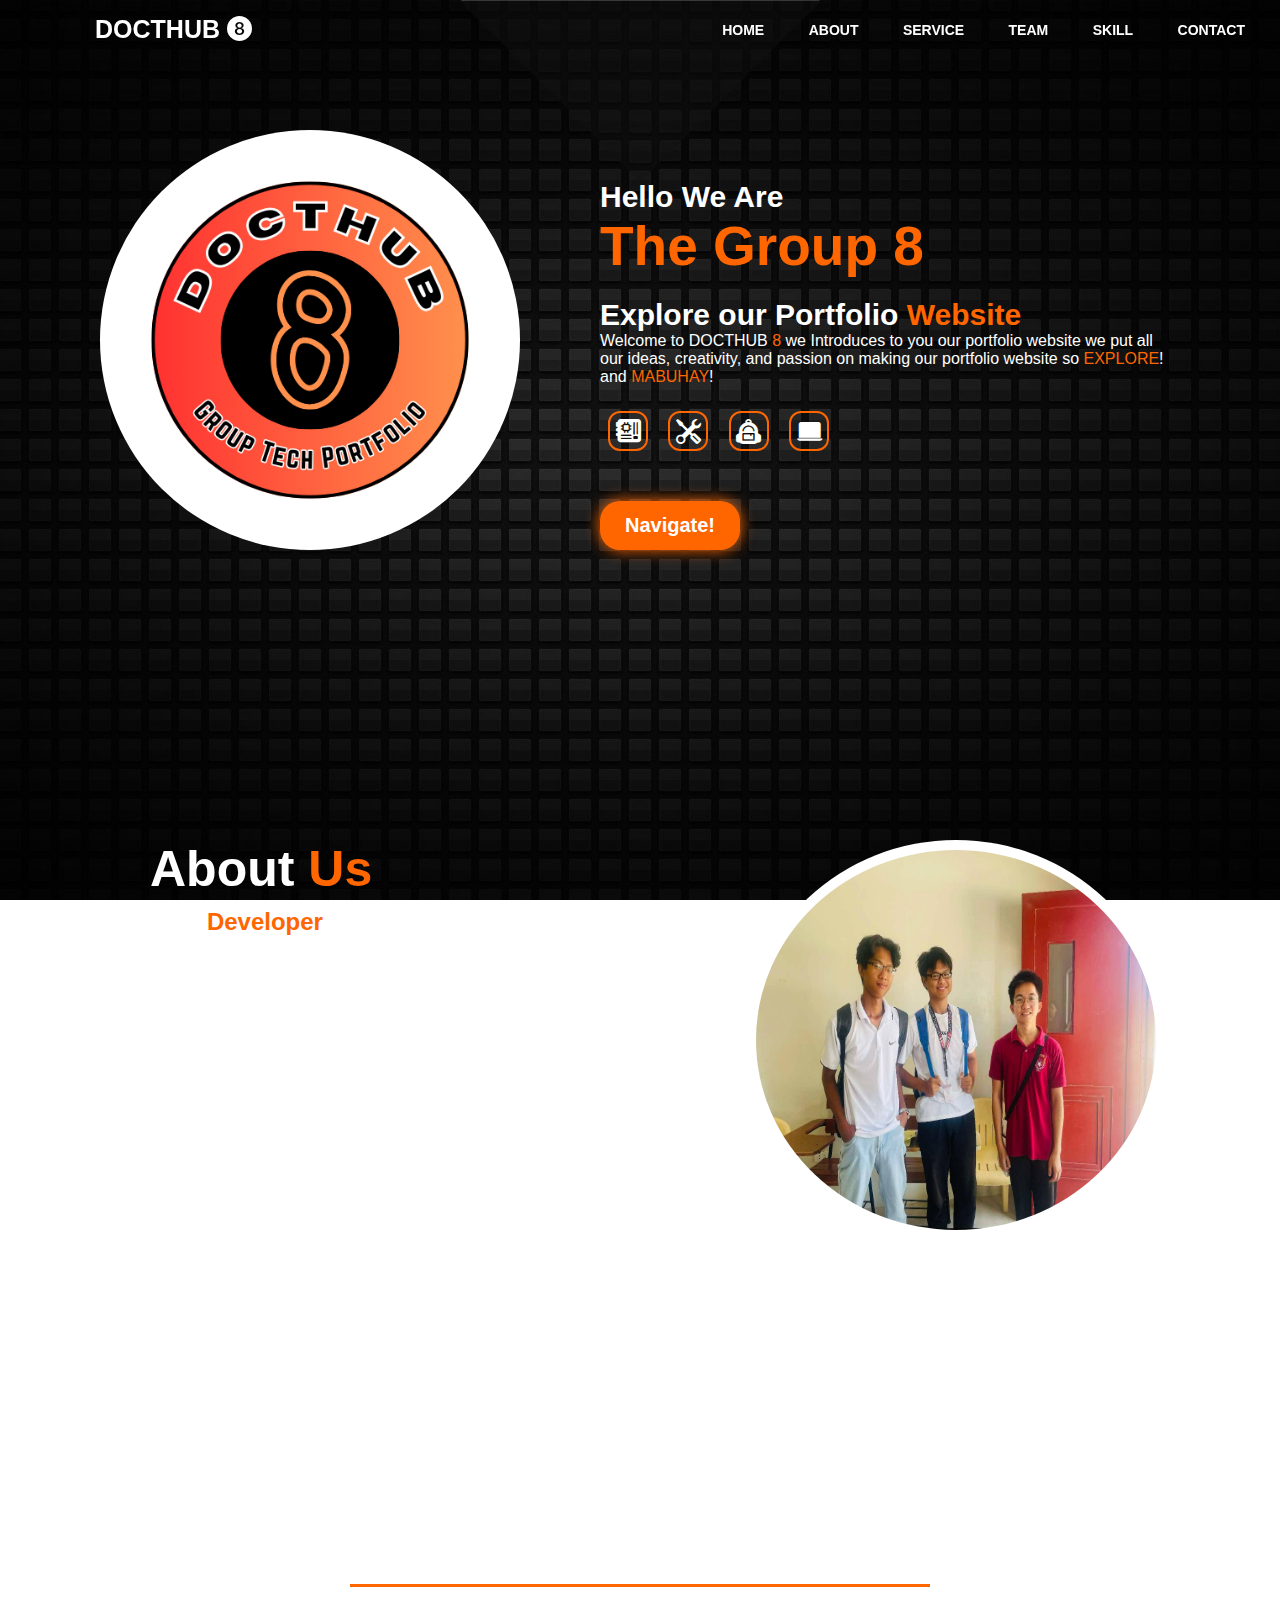
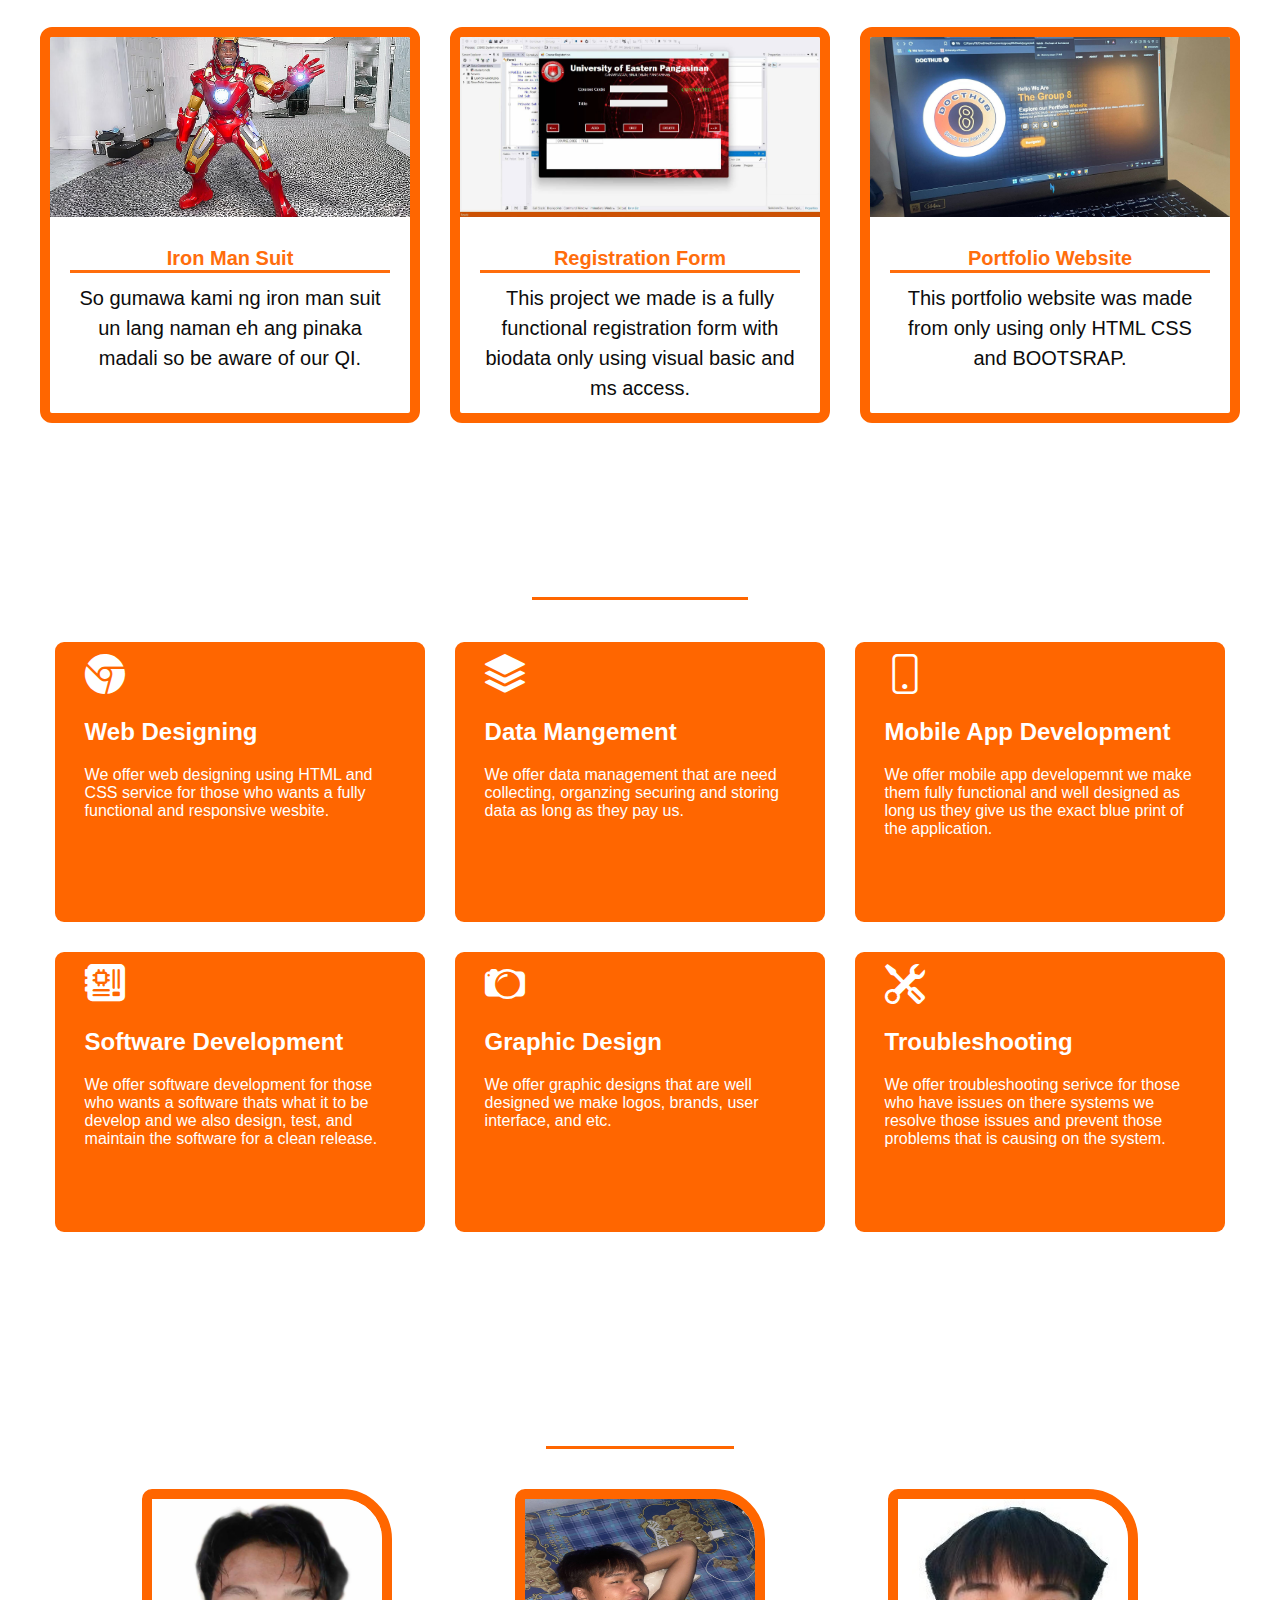
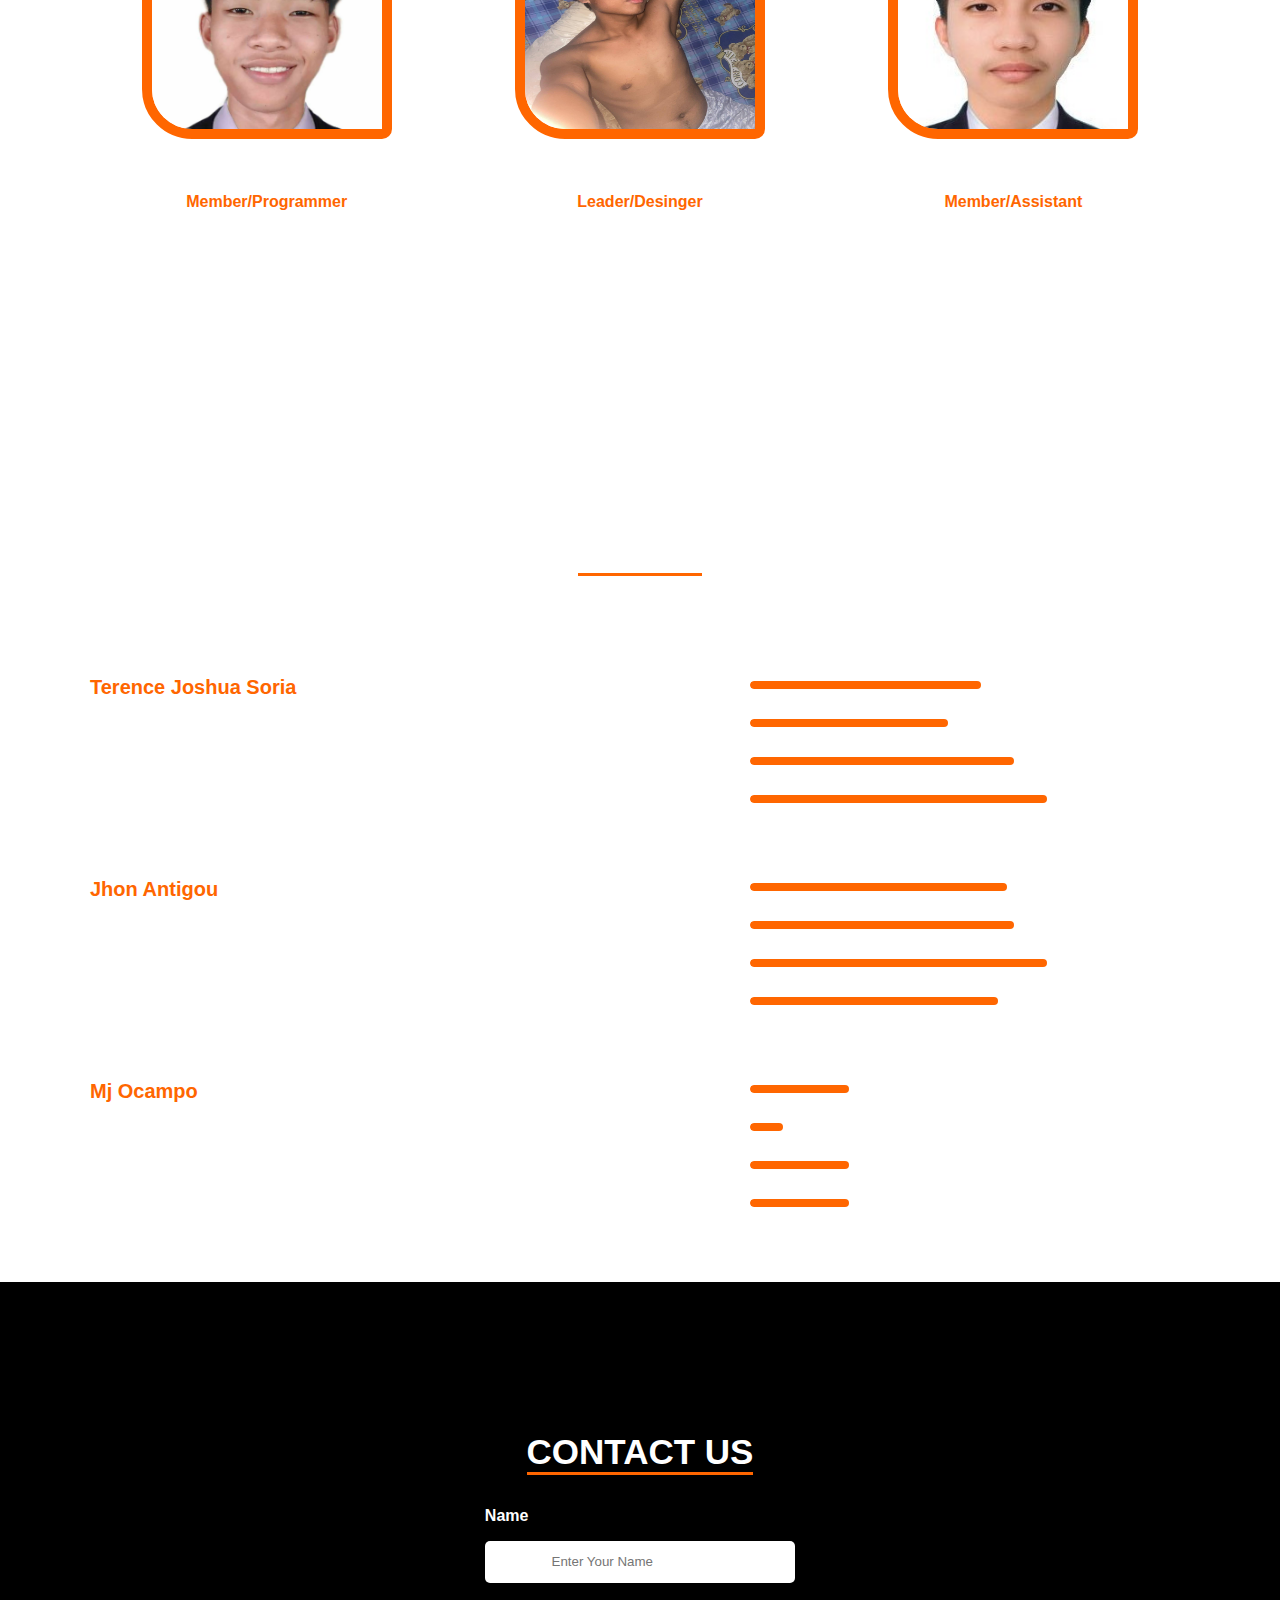
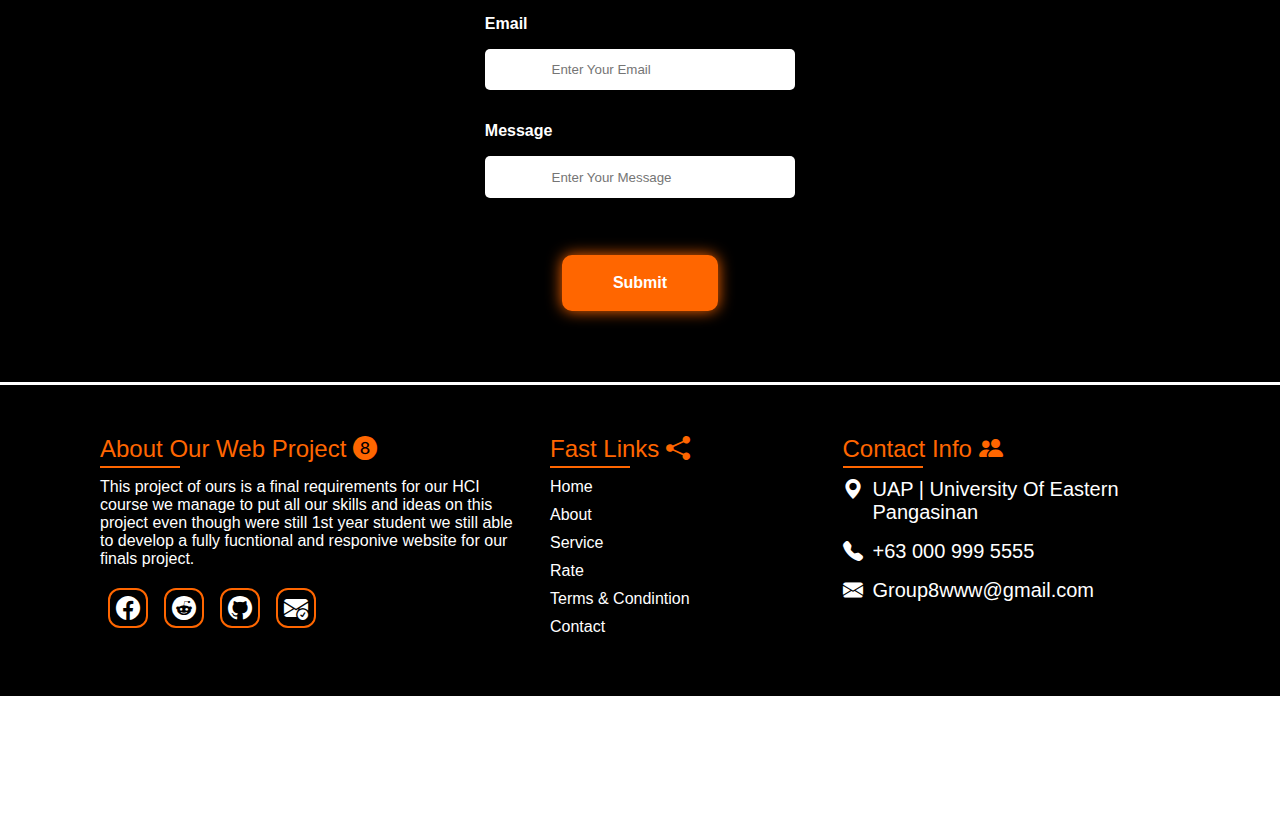
<file: index.html>
<!DOCTYPE html>
<html>
<head>
  <meta charset="utf-8">
  <meta name="viewport" content="width=device-width, initial-scale=1">
  <title>GROUP 8 PORFOLIO WEBSITE FINALS</title>
  <link rel="icon" type="image/png" href="d.png">
  <link rel="stylesheet" href="https://cdn.jsdelivr.net/npm/bootstrap-icons@1.11.3/font/bootstrap-icons.min.css">
  <link rel="stylesheet" type="text/css" href="css.css">
  
</head>
<body>
  <header class="navigation">
    <h3 href="#" class="logoname">DOCTHUB <i class="bi bi-8-circle-fill"></i></h3>
    <nav class="navlinks">
      <a href="#home">HOME</a>
      <a href="#about">ABOUT</a>
      <a href="#serv">SERVICE</a>
      <a href="#team">TEAM</a>
      <a href="#skill">SKILL</a>
      <a href="#contact">CONTACT</a>
      </nav>    
  </header>
  <section id="home" class="bahay">
    <div class="bahay-image">
      <img src="d.png">
    </div>
    <div class="bahay-info">
      <h1>Hello We Are<br><span>The Group 8</span></h1>
      <h2>Explore our Portfolio <span>Website</span></h2>
      <p>Welcome to DOCTHUB <span>8</span> we Introduces to you our portfolio website we put all our ideas, creativity, and passion on making our portfolio website so <span>EXPLORE</span>! and <span>MABUHAY</span>!</p>
      <div class="bahay-icons">
        <i class="bi bi-motherboard-fill"></i>
        <i class="bi bi-tools"></i>
        <i class="bi bi-backpack2-fill"></i>
        <i class="bi bi-laptop-fill"></i>
      </div>
      <a href="#about"><button class="bahay-button">Navigate!</button></a>
    </div>
    </section>

    <section id="about" class="tungkol">
      <div class="tungkol-section">
        <h1>About <span>Us</span></h1>
        <h2>Web <span>Developer</span></h2>
        <p>We’re a team of IT students from the University of Eastern Pangasinan who came together to build a portfolio website that showcases our skills the projects. as a team we bring something unique to the table design development, and creative direction. This website is more than a project its who we are as people and as a team. Whether its coding all night, giving each other crazy ideas, or assisting each other in growth, were all about collaboration, learning, and pushing the limits. Our project is the product of collaboration, hard work, and different skills. Each one of us team members brings their own set of strengths to the project ranging from front end design and user experience to back-end programming and project management. We all worked together to create a project that we genuinely proud of an extension of our collaboration learning process and desire to grow our programming skills.</p> 
      </div>
        <div class="tungkol-photo">
       <img src="group.jpg" width="420px" width="360px">
      </div>
    </section>

  <section class="aming-ginawa">
  <h2 class="ginawa">Our Overall Projects that we Made!</h2>
  <div class="project-cards">
    <div class="project-card">
      <div class="card-img-container">
        <img src="ironman.jpg">
      </div>
      <div class="project-info">
        <h3>Iron Man Suit</h3>
        <p>So gumawa kami ng iron man suit un lang naman eh ang pinaka madali so be aware of our QI.</p>
      </div>
    </div>
    <div class="project-card">
      <div class="card-img-container">
        <img src="reges.jpg">
      </div>
      <div class="project-info">
        <h3>Registration Form</h3>
        <p>This project we made is a fully functional registration form with biodata only using visual basic and ms access.</p>
      </div>
    </div>
    <div class="project-card">
      <div class="card-img-container">
        <img src="laptop.jpg">
      </div>
      <div class="project-info">
        <h3>Portfolio Website</h3>
        <p>This portfolio website was made from only using only HTML CSS and BOOTSRAP.</p>
        </div>
       </div>
     </div>
    </section>


   <section id="serv">
    <div class="ourservice">
      <div class="service-section">
        <h1>Our Services</h1>
        <div class="service-sorias">
          <div class="service-soria">
        <i class="bi bi-browser-chrome"></i>
            <h2>Web Designing</h2>
            <p>We offer web designing using HTML and CSS service for those who wants a fully functional and responsive wesbite.</p>
          </div>
          <div class="service-soria">
            <i class="bi bi-stack"></i>
            <h2>Data Mangement</h2>
            <p>We offer data management that are need collecting, organzing securing and storing data as long as they pay us.</p>
          </div>
          <div class="service-soria">
            <i class="bi bi-phone"></i>
            <h2>Mobile App Development</h2>
            <p>We offer mobile app developemnt we make them fully functional and well designed as long us they give us the exact blue print of the application.</p>
          </div>
          <div class="service-soria">
            <i class="bi bi-motherboard-fill"></i>
            <h2>Software Development</h2>
            <p>We offer software development for those who wants a software thats what it to be develop and we also design, test, and maintain the software for a clean release.</p>
          </div>
          <div class="service-soria">
            <i class="bi bi-camera2"></i>
            <h2>Graphic Design</h2>
            <p>We offer graphic designs that are well designed we make logos, brands, user interface, and etc.</p>
            </div>
            <div class="service-soria">
            <i class="bi bi-tools"></i>
            <h2>Troubleshooting</h2>
            <p>We offer troubleshooting serivce for those who have issues on there systems we resolve those issues and prevent those problems that is causing on the system.</p>
            </div>
          </div>
        </div>
    </section>


    <section id="team" class="teamnisoria">
      <div class="team-soria">
        <h1>Developers</h1>
        <div class="team-ko">
          <div class="team-photo">
            <img src="anti.jpg">
            <div class="team-pangalan">Jhon Vincent</div>
            <div class="info-namin">Member/Programmer</div>
            <div class="icons-namin">
              <a href="https://www.facebook.com/jhonvincent.antiguo"><i class="bi bi-facebook"></i></a>
              <a href="https://discord.com/channels/@me"><i class="bi bi-discord"></i></a>
              <a href="#"><i class="bi bi-instagram"></i></a>
            </div>
          </div>
             <div class="team-photo">
            <img src="torence.jpg">
            <div class="team-pangalan">Terence Soria</div>
            <div class="info-namin">Leader/Desinger</div>
            <div class="icons-namin">
              <a href="https://www.facebook.com/terence.soria.9"><i class="bi bi-facebook"></i></a>
              <a href="https://discord.com/channels/@me"><i class="bi bi-discord"></i></a>
              <a href="https://www.instagram.com/t3rencesoria18/"><i class="bi bi-instagram"></i></a>
            </div>
          </div>
             <div class="team-photo">
            <img src="joey.jpg">
            <div class="team-pangalan">Joey Ocampo</div>
            <div class="info-namin">Member/Assistant</div>
            <div class="icons-namin">
              <a href="https://www.facebook.com/mj.ocampo.04"><i class="bi bi-facebook"></i></a>
              <a href="https://discord.com/channels/@me"><i class="bi bi-discord"></i></a>
              <a href="https://www.instagram.com/eymjay_04/"><i class="bi bi-instagram"></i></a>
            </div>
          </div>
        </div>
     </div>
    </section>


  <section id="skill" class="magaling">
    <h1 class="title-namin">SKILLS</h1>
    <div class="hahaha">
      <div class="magaling-text">
        <h2>Terence Joshua Soria</h2>
        <p>I bring my skills to there full limit and my skills are a bit on the low side but im average and confident to my skills as a programmer and i will use this skills until ill improve and become a professional web designer.</p>
      </div>
      <div class="magaling-lines">
        <div class="skill">
          <span>HTML</span>
          <div class="progress-bar"><div class="progress" style="width: 70%;"></div></div>
          <span class="percent">80%</span>
        </div>
        <div class="skill">
          <span>CSS</span>
          <div class="progress-bar"><div class="progress" style="width: 60%;"></div></div>
          <span class="percent">60%</span>
        </div>
        <div class="skill">
          <span>TECHNICAL</span>
          <div class="progress-bar"><div class="progress" style="width: 80%;"></div></div>
          <span class="percent">80%</span>
        </div>
        <div class="skill">
          <span>COMPUTER</span>
          <div class="progress-bar"><div class="progress" style="width: 90%;"></div></div>
          <span class="percent">90%</span>
        </div>
      </div>
    </div>
  </section>


    <section id="blog" class="magaling">
    <div class="hahaha">
      <div class="magaling-text">
        <h2>Jhon Antigou</h2>
       <p>I bring a strong background in Information Technology, <br>with hands-on experience in system administration,<br> networking, and software development, complemented by a passion for solving complex technical challenges.</p>
      </div>
      <div class="magaling-lines">
        <div class="skill">
          <span>HTML</span>
          <div class="progress-bar"><div class="progress" style="width: 78%;"></div></div>
          <span class="percent">78%</span>
        </div>
        <div class="skill">
          <span>CSS</span>
          <div class="progress-bar"><div class="progress" style="width: 80%;"></div></div>
          <span class="percent">80%</span>
        </div>
        <div class="skill">
          <span>COMPUTER</span>
          <div class="progress-bar"><div class="progress" style="width: 90%;"></div></div>
          <span class="percent">70%</span>
        </div>
        <div class="skill">
          <span>TECHNICAL</span>
          <div class="progress-bar"><div class="progress" style="width: 75%;"></div></div>
          <span class="percent">75%</span>
        </div>
      </div>
    </div>
  </section>


    <section id="blog" class="magaling">
    <div class="hahaha">
      <div class="magaling-text">
        <h2>Mj Ocampo</h2>
       <p>I also know the fundamentals of databases, the principles of cybersecurity, and good digital communication techniques. To fit a fast changing tech environment, I am always improving my problem-solving.</p>
      </div>
      <div class="magaling-lines">
        <div class="skill">
          <span>HTML</span>
          <div class="progress-bar"><div class="progress" style="width: 30%;"></div></div>
          <span class="percent">30%</span>
        </div>
        <div class="skill">
          <span>CSS</span>
          <div class="progress-bar"><div class="progress" style="width: 10%;"></div></div>
          <span class="percent">10%</span>
        </div>
        <div class="skill">
          <span>COMPUTER</span>
          <div class="progress-bar"><div class="progress" style="width: 30%;"></div></div>
          <span class="percent">30%</span>
        </div>
        <div class="skill">
          <span>TECHNICAL</span>
          <div class="progress-bar"><div class="progress" style="width: 30%;"></div></div>
          <span class="percent">30%</span>
        </div>
      </div>
    </div>
  </section>

  
 

    <section id="contact" class="contact-section">
       <form action="#">
        <h1 class="contact-head">CONTACT US</h1>
         <div class="contact-box">
           <span>Name</span>
           <input type="text" placeholder="Enter Your Name">
         </div>
         <div class="contact-box">
           <span>Email</span>
           <input type="text" placeholder="Enter Your Email">
         </div>
         <div class="contact-box">
           <span>Message</span>
           <input type="text" placeholder="Enter Your Message">
         </div>
         <div class="contact-btn"><a href="thanks.html">Submit</a></div>
       </form>
    </section>

     
     <footer class="body">
      <div class="container">
        <div class="joshua finals">
          <h2>About Our Web Project <i class="bi bi-8-circle-fill"></i></h2>
          <p>This project of ours is a final requirements for our HCI course we manage to put all our skills and ideas on this project even though were still 1st year student we still able to develop a fully fucntional and responive website for our finals project.</p>   <ul class="ocampo">
          <li><a href="https://www.facebook.com/terence.soria.9"><i class="bi bi-facebook"></i></a></li>
          <li><a href="https://www.reddit.com/?rdt=51992"><i class="bi bi-reddit"></i></a></li>
          <li><a href="https://github.com/dashboard"><i class="bi bi-github"></i></a></li>
          <li><a href=""><i class="bi bi-envelope-check-fill"></i></a></li>
        </ul>
          
        </div>
        <div class="jhon quicklinks">
          <h2>Fast Links <i class="bi bi-share-fill"></i></h2>
          <ul>
            <li><a href="#home">Home</a></li>
            <li><a href="#about">About</a></li>
            <li><a href="#serv">Service</a></li>
            <li><a href="star.html">Rate</a></li>
            <li><a href="terms.html">Terms & Condintion</a></li>
            <li><a href="#contact">Contact</a></li>
          </ul>
          
        </div>
        <div class="jhon contact">
          <h2>Contact Info <i class="bi bi-people-fill"></i></h2>
          <ul class="joey">
            <li>
              <span><i class="bi bi-geo-alt-fill"></i></span>
              <span>UAP | University Of Eastern<br>
              Pangasinan</span>
            </li>
            <li>
              <span><i class="bi bi-telephone-fill"></i></span>
              <span>+63 000 999 5555</span>
            </li>
             <li>
              <span><i class="bi bi-envelope-fill"></i></span>
              <span>Group8www@gmail.com</span>
            </li>
          </ul>
        </div>
      </div>
    </footer>

    <script src="https://cdn.jsdelivr.net/npm/bootstrap@5.3.5/dist/js/bootstrap.bundle.min.js" integrity="sha384-k6d4wzSIapyDyv1kpU366/PK5hCdSbCRGRCMv+eplOQJWyd1fbcAu9OCUj5zNLiq" crossorigin="anonymous"></script>
</body>
</html>
</file>
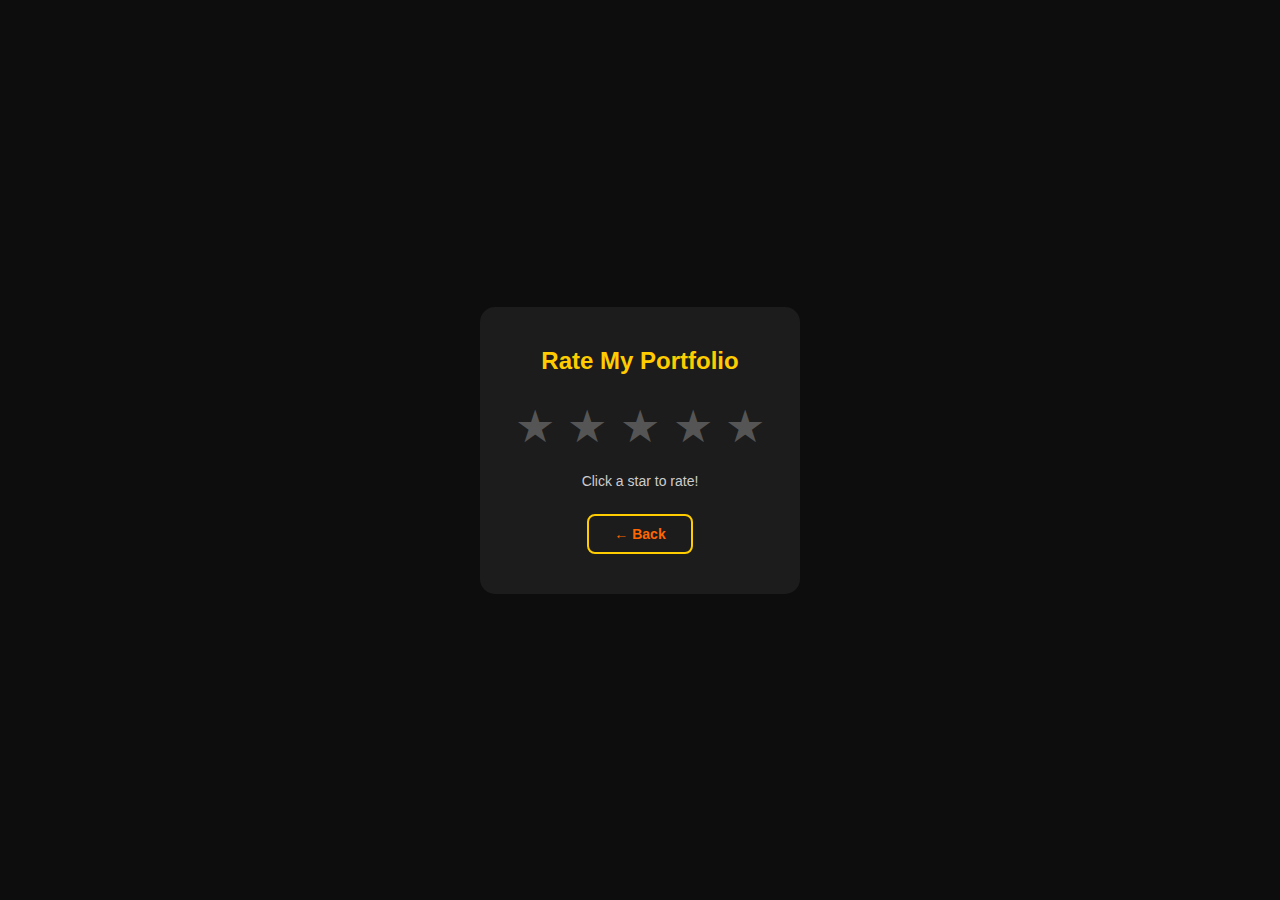
<file: star.html>
<!DOCTYPE html>
<html lang="en">
<head>
  <meta charset="UTF-8">
  <meta name="viewport" content="width=device-width, initial-scale=1">
  <title>Star Rating | Portfolio</title>
  <style>
    * {
      margin: 0;
      padding: 0;
      box-sizing: border-box;
    }

    body {
      display: flex;
      justify-content: center;
      align-items: center;
      min-height: 100vh;
      background: #0d0d0d;
      font-family: 'Segoe UI', sans-serif;
    }

    .rating-box {
      background: #1c1c1c;
      padding: 40px 30px;
      border-radius: 15px;
      text-align: center;
      width: 320px;
    }

    .rating-box h1 {
      color: #ffcc00;
      margin-bottom: 25px;
      font-size: 24px;
    }

    .stars {
      direction: rtl;
      unicode-bidi: bidi-override;
      font-size: 45px;
      display: inline-block;
    }

    .stars input {
      display: none;
    }

    .stars label {
      color: #555;
      cursor: pointer;
      transition: color 0.3s ease;
    }

    .stars input:checked ~ label,
    .stars label:hover,
    .stars label:hover ~ label {
      color: #ffcc00;
    }

    .caption {
      margin-top: 20px;
      font-size: 14px;
      color: #ccc;
    }

  .back-btn {
  margin-top: 25px;
  padding: 10px 25px;
  background: transparent;
  color: #ffcc00;
  border: 2px solid #ffcc00;
  border-radius: 8px;
  cursor: pointer;
  font-size: 14px;
  transition: 0.3s ease;
}
.back-btn a{
  color: #ff6600;
  text-decoration: none;
  font-weight: bold;
}

.back-btn:hover {
  background: #ffcc00;
  color: #1c1c1c;
}

  </style>
</head>
<body>
<div class="rating-box">
  <h1>Rate My Portfolio</h1>
  <div class="stars">
    <input type="radio" id="star5" name="rating" value="5"><label for="star5">★</label>
    <input type="radio" id="star4" name="rating" value="4"><label for="star4">★</label>
    <input type="radio" id="star3" name="rating" value="3"><label for="star3">★</label>
    <input type="radio" id="star2" name="rating" value="2"><label for="star2">★</label>
    <input type="radio" id="star1" name="rating" value="1"><label for="star1">★</label>
  </div>
  <div class="caption">Click a star to rate!</div>

  <!-- Back Button -->
  <button class="back-btn"><a href="web2.html">← Back</a></button>
</div>
</body>
</html>
</file>
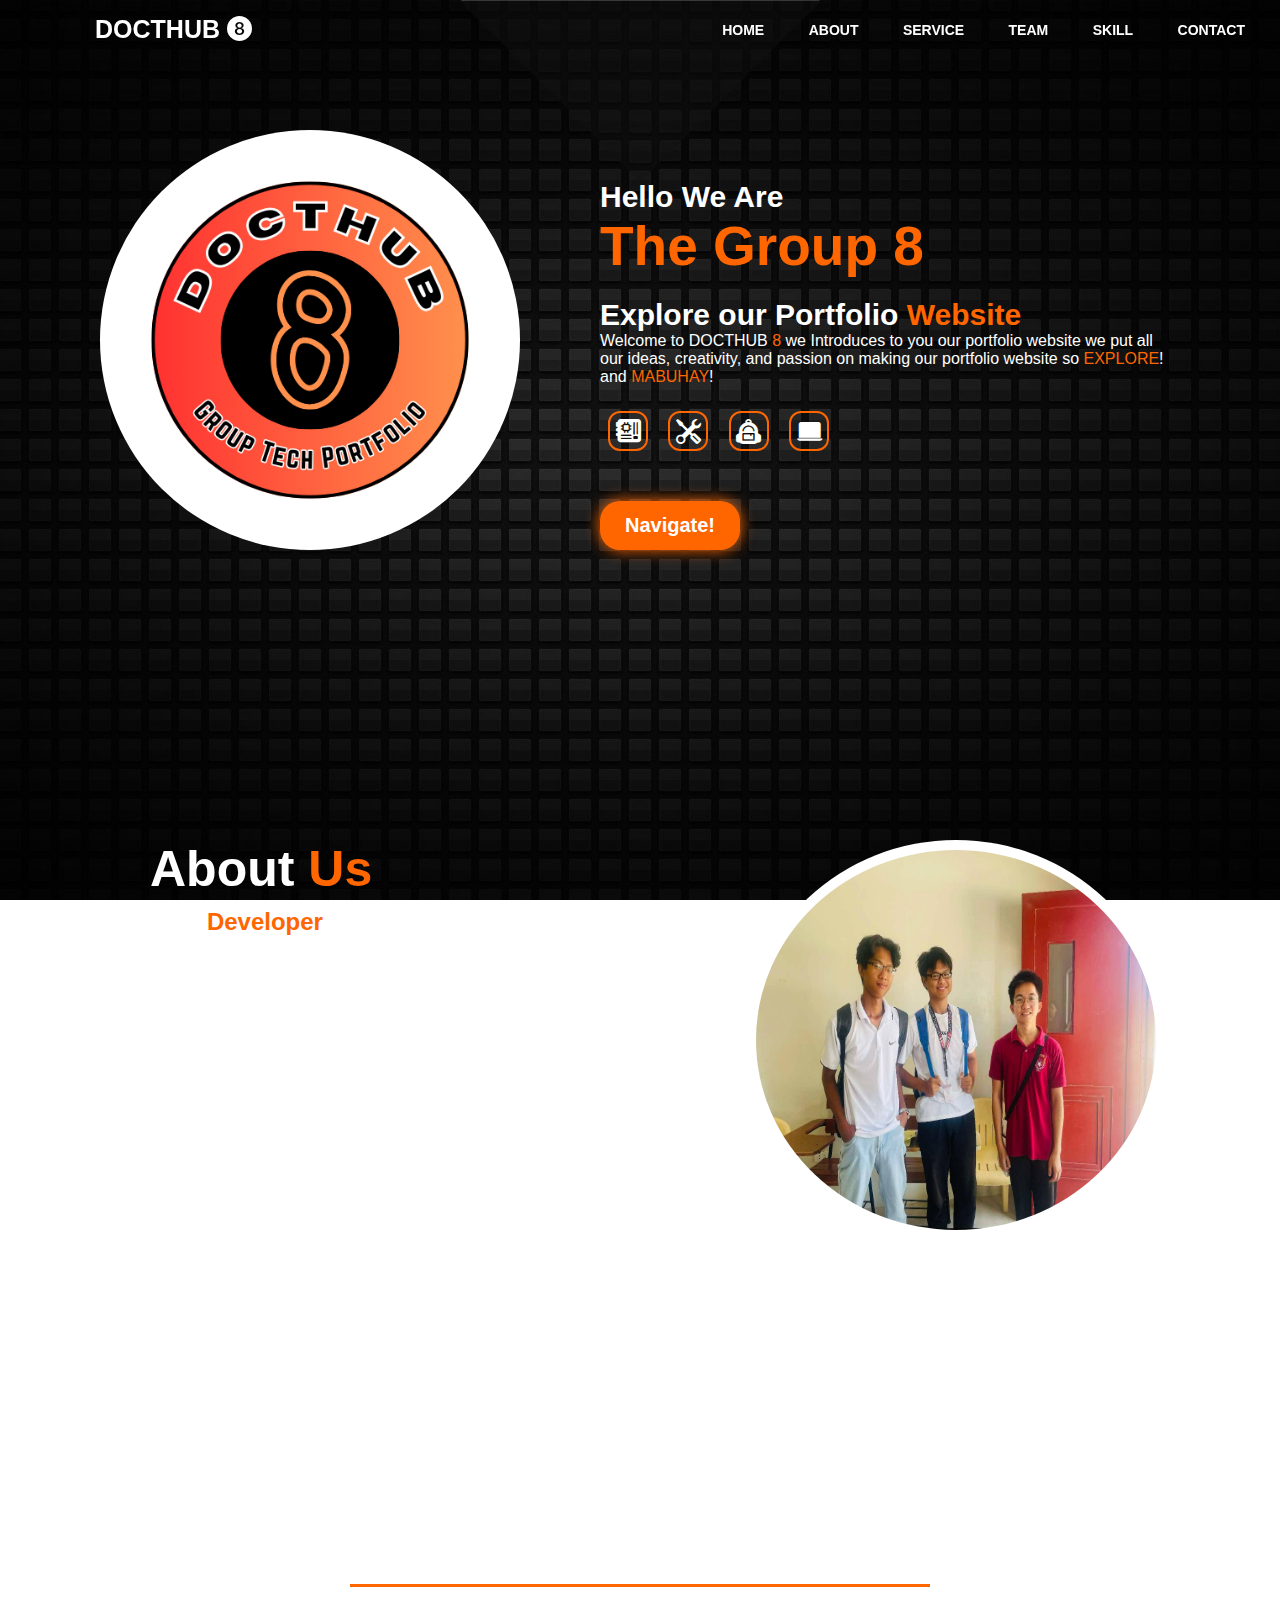
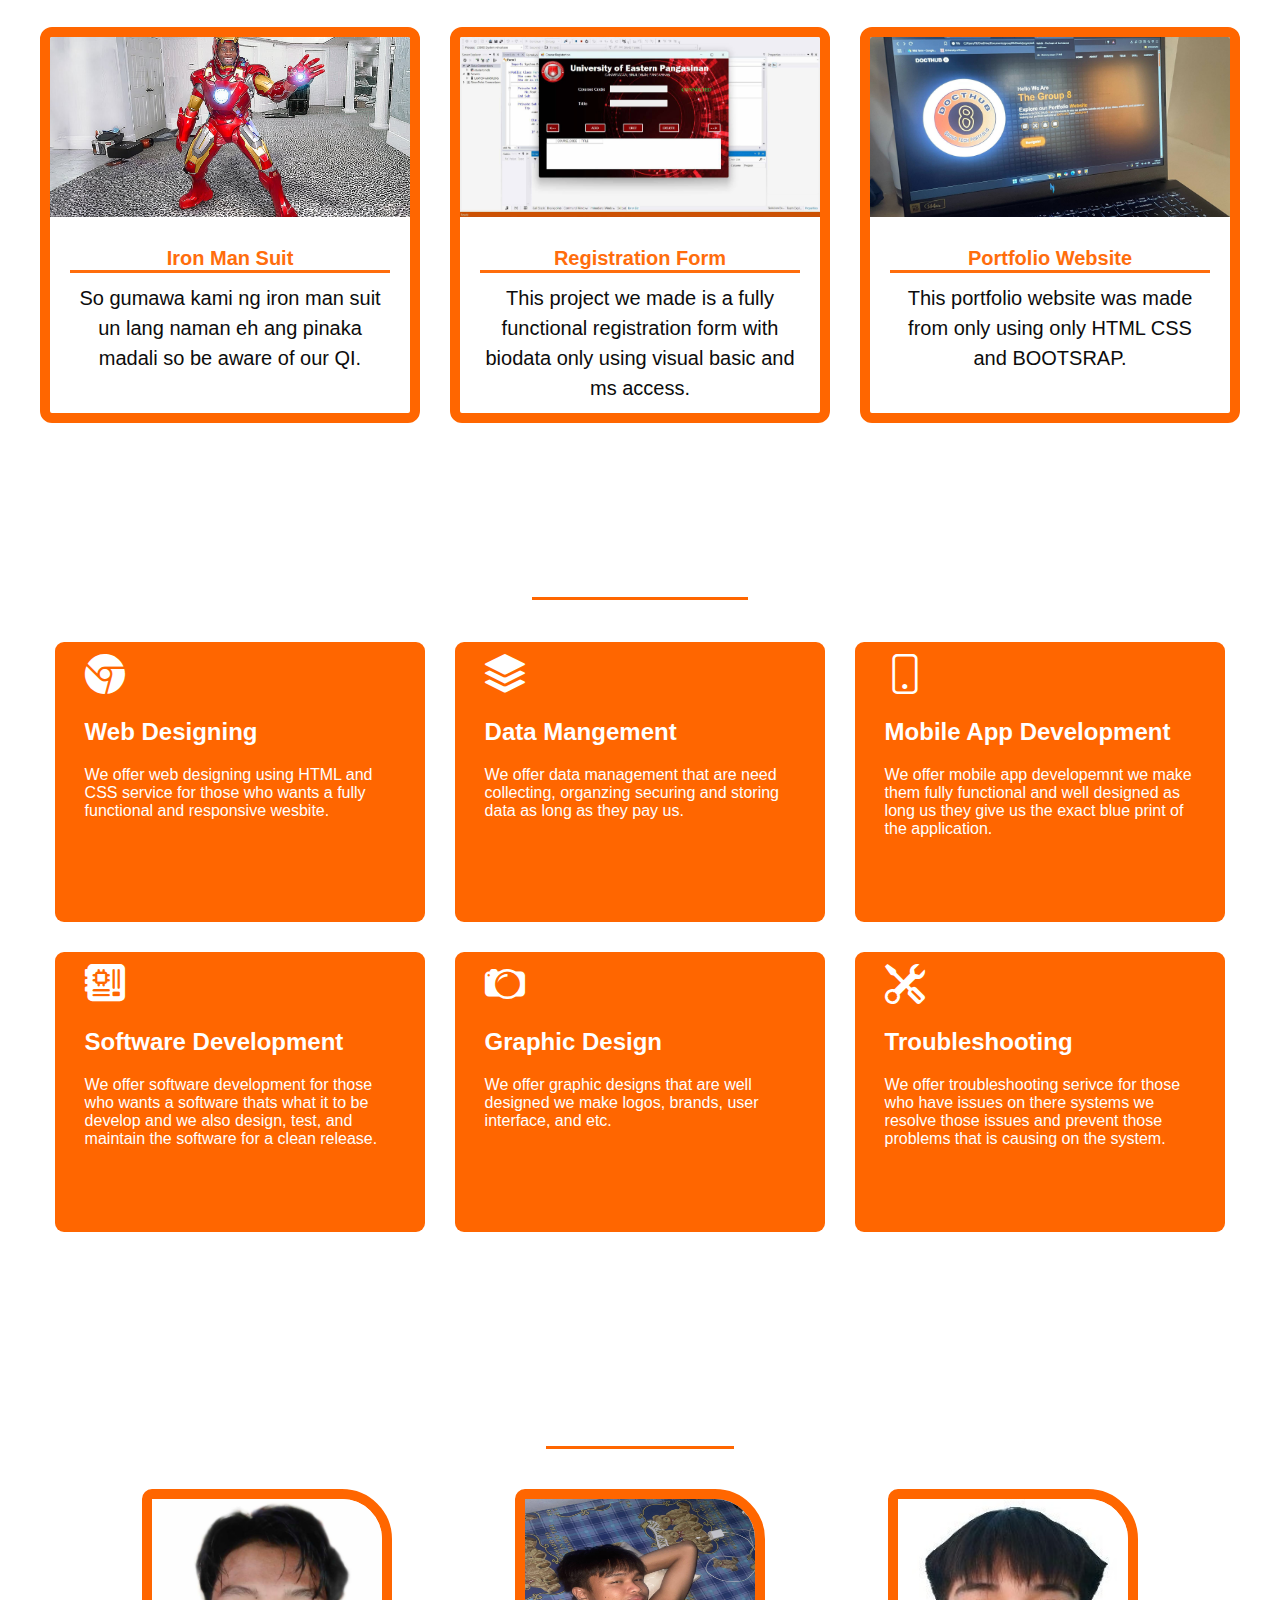
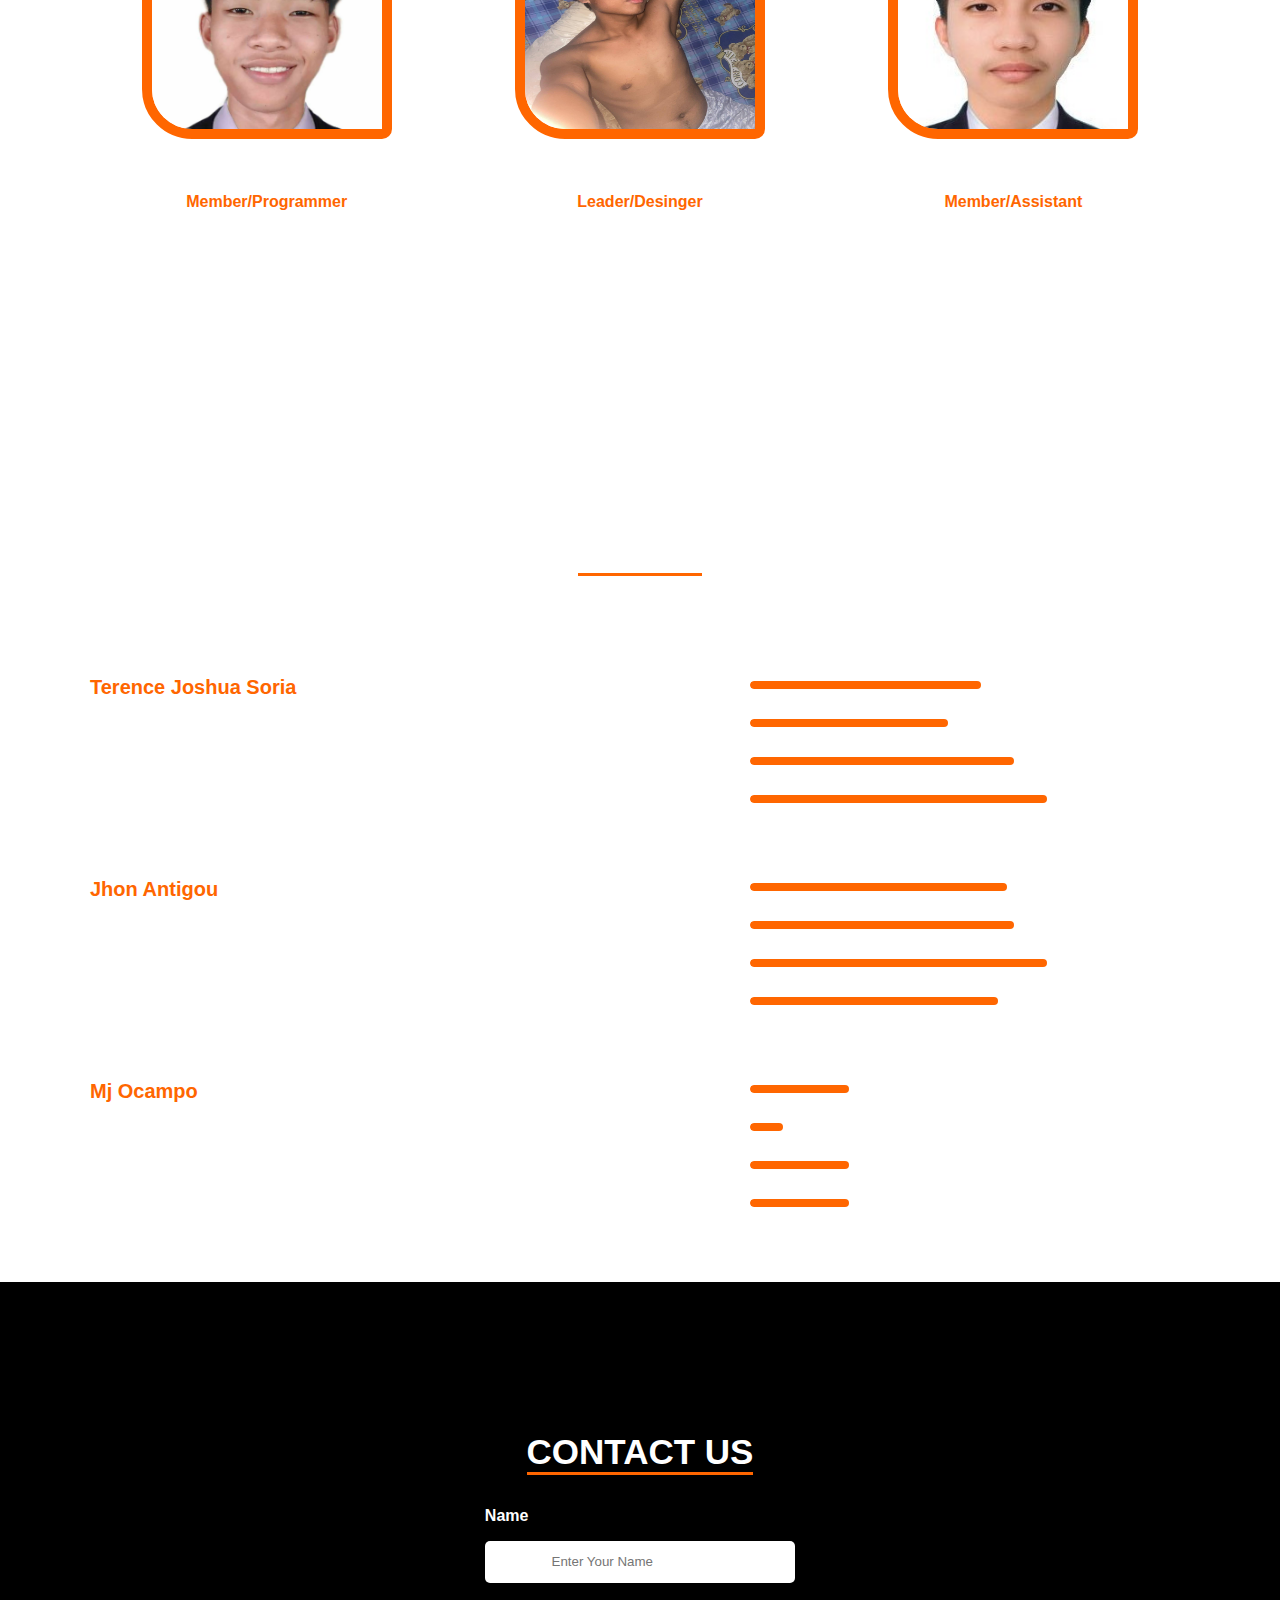
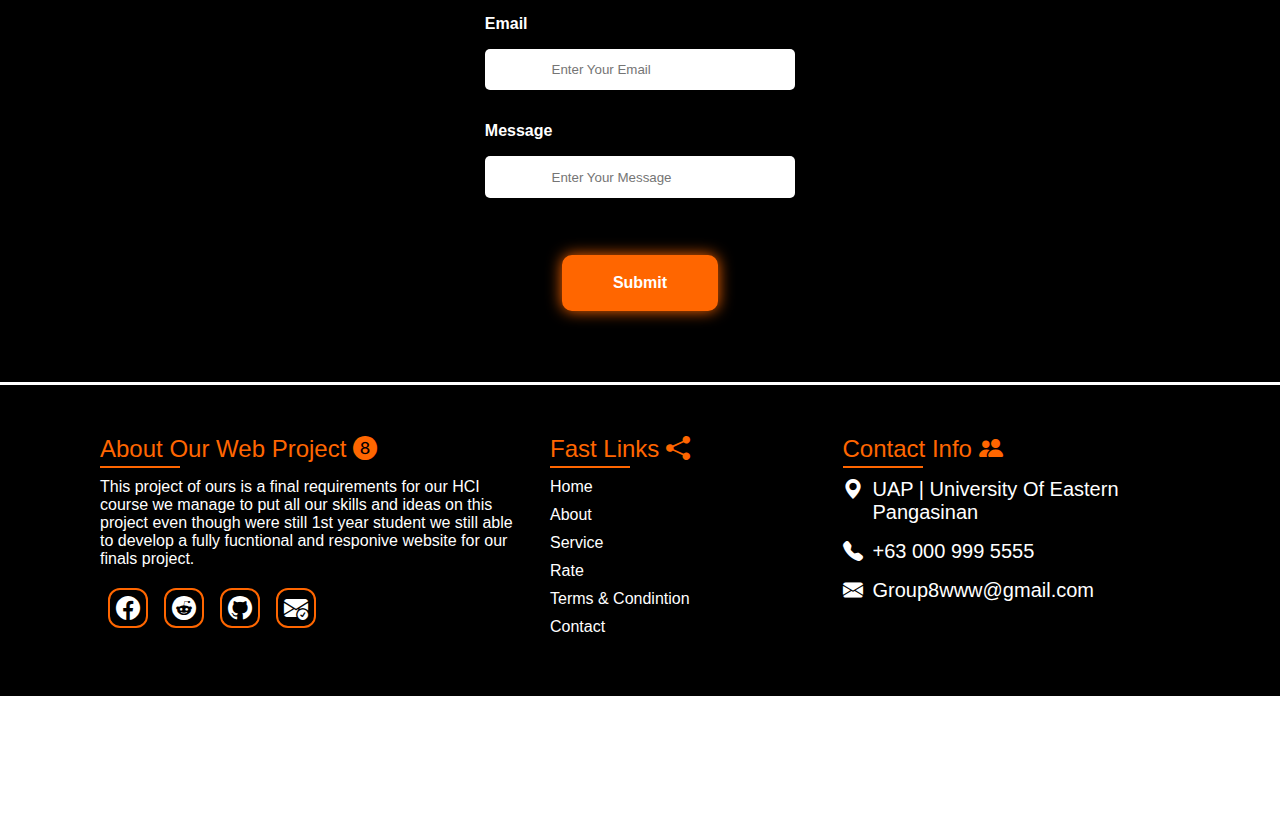
<file: web2.html>
<!DOCTYPE html>
<html>
<head>
  <meta charset="utf-8">
  <meta name="viewport" content="width=device-width, initial-scale=1">
  <title>GROUP 8 PORFOLIO WEBSITE FINALS</title>
  <link rel="icon" type="image/png" href="d.png">
  <link rel="stylesheet" href="https://cdn.jsdelivr.net/npm/bootstrap-icons@1.11.3/font/bootstrap-icons.min.css">
  <link rel="stylesheet" type="text/css" href="css.css">
  
</head>
<body>
  <header class="navigation">
    <h3 href="#" class="logoname">DOCTHUB <i class="bi bi-8-circle-fill"></i></h3>
    <nav class="navlinks">
      <a href="#home">HOME</a>
      <a href="#about">ABOUT</a>
      <a href="#serv">SERVICE</a>
      <a href="#team">TEAM</a>
      <a href="#skill">SKILL</a>
      <a href="#contact">CONTACT</a>
      </nav>    
  </header>
  <section id="home" class="bahay">
    <div class="bahay-image">
      <img src="d.png">
    </div>
    <div class="bahay-info">
      <h1>Hello We Are<br><span>The Group 8</span></h1>
      <h2>Explore our Portfolio <span>Website</span></h2>
      <p>Welcome to DOCTHUB <span>8</span> we Introduces to you our portfolio website we put all our ideas, creativity, and passion on making our portfolio website so <span>EXPLORE</span>! and <span>MABUHAY</span>!</p>
      <div class="bahay-icons">
        <i class="bi bi-motherboard-fill"></i>
        <i class="bi bi-tools"></i>
        <i class="bi bi-backpack2-fill"></i>
        <i class="bi bi-laptop-fill"></i>
      </div>
      <a href="#about"><button class="bahay-button">Navigate!</button></a>
    </div>
    </section>

    <section id="about" class="tungkol">
      <div class="tungkol-section">
        <h1>About <span>Us</span></h1>
        <h2>Web <span>Developer</span></h2>
        <p>We’re a team of IT students from the University of Eastern Pangasinan who came together to build a portfolio website that showcases our skills the projects. as a team we bring something unique to the table design development, and creative direction. This website is more than a project its who we are as people and as a team. Whether its coding all night, giving each other crazy ideas, or assisting each other in growth, were all about collaboration, learning, and pushing the limits. Our project is the product of collaboration, hard work, and different skills. Each one of us team members brings their own set of strengths to the project ranging from front end design and user experience to back-end programming and project management. We all worked together to create a project that we genuinely proud of an extension of our collaboration learning process and desire to grow our programming skills.</p> 
      </div>
        <div class="tungkol-photo">
       <img src="group.jpg" width="420px" width="360px">
      </div>
    </section>

  <section class="aming-ginawa">
  <h2 class="ginawa">Our Overall Projects that we Made!</h2>
  <div class="project-cards">
    <div class="project-card">
      <div class="card-img-container">
        <img src="ironman.jpg">
      </div>
      <div class="project-info">
        <h3>Iron Man Suit</h3>
        <p>So gumawa kami ng iron man suit un lang naman eh ang pinaka madali so be aware of our QI.</p>
      </div>
    </div>
    <div class="project-card">
      <div class="card-img-container">
        <img src="reges.jpg">
      </div>
      <div class="project-info">
        <h3>Registration Form</h3>
        <p>This project we made is a fully functional registration form with biodata only using visual basic and ms access.</p>
      </div>
    </div>
    <div class="project-card">
      <div class="card-img-container">
        <img src="laptop.jpg">
      </div>
      <div class="project-info">
        <h3>Portfolio Website</h3>
        <p>This portfolio website was made from only using only HTML CSS and BOOTSRAP.</p>
        </div>
       </div>
     </div>
    </section>


   <section id="serv">
    <div class="ourservice">
      <div class="service-section">
        <h1>Our Services</h1>
        <div class="service-sorias">
          <div class="service-soria">
        <i class="bi bi-browser-chrome"></i>
            <h2>Web Designing</h2>
            <p>We offer web designing using HTML and CSS service for those who wants a fully functional and responsive wesbite.</p>
          </div>
          <div class="service-soria">
            <i class="bi bi-stack"></i>
            <h2>Data Mangement</h2>
            <p>We offer data management that are need collecting, organzing securing and storing data as long as they pay us.</p>
          </div>
          <div class="service-soria">
            <i class="bi bi-phone"></i>
            <h2>Mobile App Development</h2>
            <p>We offer mobile app developemnt we make them fully functional and well designed as long us they give us the exact blue print of the application.</p>
          </div>
          <div class="service-soria">
            <i class="bi bi-motherboard-fill"></i>
            <h2>Software Development</h2>
            <p>We offer software development for those who wants a software thats what it to be develop and we also design, test, and maintain the software for a clean release.</p>
          </div>
          <div class="service-soria">
            <i class="bi bi-camera2"></i>
            <h2>Graphic Design</h2>
            <p>We offer graphic designs that are well designed we make logos, brands, user interface, and etc.</p>
            </div>
            <div class="service-soria">
            <i class="bi bi-tools"></i>
            <h2>Troubleshooting</h2>
            <p>We offer troubleshooting serivce for those who have issues on there systems we resolve those issues and prevent those problems that is causing on the system.</p>
            </div>
          </div>
        </div>
    </section>


    <section id="team" class="teamnisoria">
      <div class="team-soria">
        <h1>Developers</h1>
        <div class="team-ko">
          <div class="team-photo">
            <img src="anti.jpg">
            <div class="team-pangalan">Jhon Vincent</div>
            <div class="info-namin">Member/Programmer</div>
            <div class="icons-namin">
              <a href="https://www.facebook.com/jhonvincent.antiguo"><i class="bi bi-facebook"></i></a>
              <a href="https://discord.com/channels/@me"><i class="bi bi-discord"></i></a>
              <a href="#"><i class="bi bi-instagram"></i></a>
            </div>
          </div>
             <div class="team-photo">
            <img src="torence.jpg">
            <div class="team-pangalan">Terence Soria</div>
            <div class="info-namin">Leader/Desinger</div>
            <div class="icons-namin">
              <a href="https://www.facebook.com/terence.soria.9"><i class="bi bi-facebook"></i></a>
              <a href="https://discord.com/channels/@me"><i class="bi bi-discord"></i></a>
              <a href="https://www.instagram.com/t3rencesoria18/"><i class="bi bi-instagram"></i></a>
            </div>
          </div>
             <div class="team-photo">
            <img src="joey.jpg">
            <div class="team-pangalan">Joey Ocampo</div>
            <div class="info-namin">Member/Assistant</div>
            <div class="icons-namin">
              <a href="https://www.facebook.com/mj.ocampo.04"><i class="bi bi-facebook"></i></a>
              <a href="https://discord.com/channels/@me"><i class="bi bi-discord"></i></a>
              <a href="https://www.instagram.com/eymjay_04/"><i class="bi bi-instagram"></i></a>
            </div>
          </div>
        </div>
     </div>
    </section>


  <section id="skill" class="magaling">
    <h1 class="title-namin">SKILLS</h1>
    <div class="hahaha">
      <div class="magaling-text">
        <h2>Terence Joshua Soria</h2>
        <p>I bring my skills to there full limit and my skills are a bit on the low side but im average and confident to my skills as a programmer and i will use this skills until ill improve and become a professional web designer.</p>
      </div>
      <div class="magaling-lines">
        <div class="skill">
          <span>HTML</span>
          <div class="progress-bar"><div class="progress" style="width: 70%;"></div></div>
          <span class="percent">80%</span>
        </div>
        <div class="skill">
          <span>CSS</span>
          <div class="progress-bar"><div class="progress" style="width: 60%;"></div></div>
          <span class="percent">60%</span>
        </div>
        <div class="skill">
          <span>TECHNICAL</span>
          <div class="progress-bar"><div class="progress" style="width: 80%;"></div></div>
          <span class="percent">80%</span>
        </div>
        <div class="skill">
          <span>COMPUTER</span>
          <div class="progress-bar"><div class="progress" style="width: 90%;"></div></div>
          <span class="percent">90%</span>
        </div>
      </div>
    </div>
  </section>


    <section id="blog" class="magaling">
    <div class="hahaha">
      <div class="magaling-text">
        <h2>Jhon Antigou</h2>
       <p>I bring a strong background in Information Technology, <br>with hands-on experience in system administration,<br> networking, and software development, complemented by a passion for solving complex technical challenges.</p>
      </div>
      <div class="magaling-lines">
        <div class="skill">
          <span>HTML</span>
          <div class="progress-bar"><div class="progress" style="width: 78%;"></div></div>
          <span class="percent">78%</span>
        </div>
        <div class="skill">
          <span>CSS</span>
          <div class="progress-bar"><div class="progress" style="width: 80%;"></div></div>
          <span class="percent">80%</span>
        </div>
        <div class="skill">
          <span>COMPUTER</span>
          <div class="progress-bar"><div class="progress" style="width: 90%;"></div></div>
          <span class="percent">70%</span>
        </div>
        <div class="skill">
          <span>TECHNICAL</span>
          <div class="progress-bar"><div class="progress" style="width: 75%;"></div></div>
          <span class="percent">75%</span>
        </div>
      </div>
    </div>
  </section>


    <section id="blog" class="magaling">
    <div class="hahaha">
      <div class="magaling-text">
        <h2>Mj Ocampo</h2>
       <p>I also know the fundamentals of databases, the principles of cybersecurity, and good digital communication techniques. To fit a fast changing tech environment, I am always improving my problem-solving.</p>
      </div>
      <div class="magaling-lines">
        <div class="skill">
          <span>HTML</span>
          <div class="progress-bar"><div class="progress" style="width: 30%;"></div></div>
          <span class="percent">30%</span>
        </div>
        <div class="skill">
          <span>CSS</span>
          <div class="progress-bar"><div class="progress" style="width: 10%;"></div></div>
          <span class="percent">10%</span>
        </div>
        <div class="skill">
          <span>COMPUTER</span>
          <div class="progress-bar"><div class="progress" style="width: 30%;"></div></div>
          <span class="percent">30%</span>
        </div>
        <div class="skill">
          <span>TECHNICAL</span>
          <div class="progress-bar"><div class="progress" style="width: 30%;"></div></div>
          <span class="percent">30%</span>
        </div>
      </div>
    </div>
  </section>

  
 

    <section id="contact" class="contact-section">
       <form action="#">
        <h1 class="contact-head">CONTACT US</h1>
         <div class="contact-box">
           <span>Name</span>
           <input type="text" placeholder="Enter Your Name">
         </div>
         <div class="contact-box">
           <span>Email</span>
           <input type="text" placeholder="Enter Your Email">
         </div>
         <div class="contact-box">
           <span>Message</span>
           <input type="text" placeholder="Enter Your Message">
         </div>
         <div class="contact-btn"><a href="thanks.html">Submit</a></div>
       </form>
    </section>

     
     <footer class="body">
      <div class="container">
        <div class="joshua finals">
          <h2>About Our Web Project <i class="bi bi-8-circle-fill"></i></h2>
          <p>This project of ours is a final requirements for our HCI course we manage to put all our skills and ideas on this project even though were still 1st year student we still able to develop a fully fucntional and responive website for our finals project.</p>   <ul class="ocampo">
          <li><a href="https://www.facebook.com/terence.soria.9"><i class="bi bi-facebook"></i></a></li>
          <li><a href="https://www.reddit.com/?rdt=51992"><i class="bi bi-reddit"></i></a></li>
          <li><a href="https://github.com/dashboard"><i class="bi bi-github"></i></a></li>
          <li><a href=""><i class="bi bi-envelope-check-fill"></i></a></li>
        </ul>
          
        </div>
        <div class="jhon quicklinks">
          <h2>Fast Links <i class="bi bi-share-fill"></i></h2>
          <ul>
            <li><a href="#home">Home</a></li>
            <li><a href="#about">About</a></li>
            <li><a href="#serv">Service</a></li>
            <li><a href="star.html">Rate</a></li>
            <li><a href="terms.html">Terms & Condintion</a></li>
            <li><a href="#contact">Contact</a></li>
          </ul>
          
        </div>
        <div class="jhon contact">
          <h2>Contact Info <i class="bi bi-people-fill"></i></h2>
          <ul class="joey">
            <li>
              <span><i class="bi bi-geo-alt-fill"></i></span>
              <span>UAP | University Of Eastern<br>
              Pangasinan</span>
            </li>
            <li>
              <span><i class="bi bi-telephone-fill"></i></span>
              <span>+63 000 999 5555</span>
            </li>
             <li>
              <span><i class="bi bi-envelope-fill"></i></span>
              <span>Group8www@gmail.com</span>
            </li>
          </ul>
        </div>
      </div>
    </footer>

    <script src="https://cdn.jsdelivr.net/npm/bootstrap@5.3.5/dist/js/bootstrap.bundle.min.js" integrity="sha384-k6d4wzSIapyDyv1kpU366/PK5hCdSbCRGRCMv+eplOQJWyd1fbcAu9OCUj5zNLiq" crossorigin="anonymous"></script>
</body>
</html>
</file>
<file: css.css>
*{
  padding: 0;
  margin: 0;
  box-sizing: border-box;
  font-family: sans-serif;
  text-decoration: none;
  list-style: none;
}
html{
  scrollbar-color: #ff6600 white;
  scroll-behavior: smooth;
}
body{
  background-image: url(b.jpg);
  background-repeat: no-repeat;
  background-attachment: fixed;
  background-size: cover;
  background-position: center;
}


.navigation{
  position: fixed;
  top: 0;
  left: 0;
  width: 100%;
  padding: 15px;
  display: flex;
  justify-content: space-between;
  align-items: center;
  animation: magscrollka;
  animation-timeline: scroll(y);
  z-index: 999;
}
@keyframes magscrollka{
  0%{
    background-color: ;
  }
  20%{
    background-color: #ff6600;
  }
  100%{
    background-color: #ff6600;
  }
}
.logoname{
  font-size: 25px;
  color: white;
  font-weight: bold;
  padding-left: 80px;
}
.navlinks a{
  font-size: 14px;
  color: white;
  font-weight: bold;
  margin: 20px;
  border-bottom: 3px solid transparent;
  transition: 0.2s;
}
.navlinks a:hover{
  color: orange;
  border-bottom: 3px solid orange;
}
#home{
  height: 700px;
  color: white;
}
.bahay{
  margin-top: -130px;
  padding: 260px 100px;
  color: white;
  display: flex;
  justify-content: space-between;
  gap: 5rem;
}
@keyframes slide-in {
  from {
    translate: 150vw 0;
    scale: 200% 1;
  }

  to {
    translate: 0 0;
    scale: 100% 1;
  }
}
.bahay-info{
  animation-duration: 2s;
  animation-name: slide-in;
  animation-direction: alternate;
  padding-top: 30px;
}
.bahay-info h1{
  font-size: 30px;
  font-weight: bold;
}
.bahay-info h1 span{
  color: #ff6600;
  font-size: 55px;
}
.bahay-info p span{
  color: #ff6600;
}
.bahay-info h2{
  margin-top: 20px;
  font-size: 30px;
  font-weight: bold;
}
.bahay-info h2 span{
  position: relative;
  color: #ff6600;
}
.bahay-info{
  width: 1000px;
  margin-top: 20px;
}
.bahay-icons i{
 font-size: 25px;
 color: white;
 border: 2px solid #ff6600;
 width: 40px;
 height: 40px;
 line-height: 38px;
 display: inline-block;
 text-align: center;
 border-radius: 30%;
 margin: 25px 8px;
 transition: 0.3s ease;
 cursor: pointer;
}
.bahay-icons i:hover{
  transform: scale(1.30);
  box-shadow: 0px 0px 15px #ff6600;
}
.bahay-image img{
  animation: appear 1s linear;
  border-radius: 50%;
  transition: .50s ease;
  width: 420px;
}
@keyframes appear{
  from{
    opacity: 0;
    scale: 0.5;
      
  }
  to{
    opacity: 1;
    scale: 1;

  }
}
.bahay-image img:hover{
  transform: scale(1.08);
  border: solid #ff6600 10px;
  box-shadow: 0px 0px 15px #ff6600;
}
.bahay-button{
  font-weight: bold;
  color: white;
  padding: 13px 25px;
  font-size: 20px;
  background:  #ff6600;
  margin-top: 25px;
  border-radius: 20px;
  box-shadow: 0px 0px 15px #ff6600;
  border: none;
  cursor: pointer;
  transition: .50s ease;

}
.bahay-button:hover{
  color: black;
  background-color: white;
  transform: scale(1.08);
}


.tungkol{
  width: 95%;
  display: flex;
  justify-content: space-around;
  margin: 100px 50px;
  gap: 60px;
  padding: 100px;
  color: white;
}
.tungkol-section h1{
  padding-top: 70px;
  font-size: 50px;
}
.tungkol-section h2{
  margin-top: 10px;
}
.tungkol-section span{
   color: #ff6600;
}
.tungkol-section p{
  margin-top: 15px;
}
.tungkol-photo{
  padding-top: 70px;
}
.tungkol-photo img{
  height: 400px;
  background-color: white;
  padding: 10px;
  border-radius: 100%;
  transition: .50s ease;
}
.tungkol-photo img:hover{
  transform: scale(1.08);
  border: solid #ff6600 10px;
  box-shadow: 0px 0px 15px #ff6600;
}

.aming-ginawa{
  text-align: center;
}
.aming-ginawa h2{
  padding-top: 100px;
  color: white;
  font-size: 35px;
  display: inline-block;
  border-bottom: solid #ff6600;
}
.ginawa{
  font-size: 30px;
  margin-bottom: 40px;
}
.project-cards{
  display: grid;
  grid-template-columns: repeat(auto-fit, minmax(280px, 1fr));
  gap: 30px;
  max-width: 1200px;
  margin: 0 auto;
}
.project-card{
  border: solid #ff6600 10px;
  background-color: white;
  border-radius: 12px;
  overflow: hidden;
  transition: transform 0.3s ease;
  cursor: pointer;
}
.project-card:hover{
  box-shadow: 0px 0px 15px #ff6600;
  transform: translateY(-6px);
}
.card-img-container{
  position: relative;
  overflow: hidden;
  height: 180px;
}
.card-img-container img{
  overflow-block: hidden;
  width: 100%;
  height: 100%;
  object-fit: cover;
  transition: transform 0.5s ease;
}
.project-card:hover .card-img-container img{
  transform: scale(1.08);
}
.project-info{
  padding: 20px;
  transition: all 0.4s ease;
  opacity: 0.95;
  transform: translateY(10px);
}
.project-card:hover .project-info{
  transform: translateY(0);
  opacity: 1;
}
.project-info h3{
  border-bottom: solid #ff6600;
  font-size: 20px;
  color: #ff6600;
  margin-bottom: 10px;
}
.project-info p{
  font-size: 20px;
  color: black;
  line-height: 1.5;
}


.ourservice{
  padding: 5% 8%;
}
.service-section{
  display: flex;
  flex-direction: column;
  align-items: center;
}
#serv h1{
  padding-top: 70px;
  border-bottom: solid #ff6600;
  color: white;
  font-size: 35px;
}
#serv p{
  color: white;
}
.service-sorias{
  display: grid;
  grid-template-columns: repeat(3, 1fr);
  gap: 30px;
  margin-top: 42px;
}
.service-soria{
  height: 280px;
  width: 370px;
  background: #ff6600;
  padding: 3% 8%;
  border-radius: 9px;
  transition: 0.6s;
  cursor: pointer;
}
.service-soria i{
  color: white;
  margin-top: 40px;
  margin-bottom: 15px;
  font-size: 40px;
}
.service-soria h2{
  color: white;
  text-align: left;
  width: 100%;
  margin: 20px 0;
}
.service-soria:hover{
  box-shadow: 0px 0px 15px #ff6600;
  background: linear-gradient(90deg, rgba(253,50,35,0.8632703081232493) 26%, rgba(238,69,252,0.44030112044817926) 100%);
  transform: translateY(-8px);
}
.service-soria:hover i{
  color: orange;
}
.service-soria:hover h2{
  color: #ff6600;
}


.teamnisoria{
  padding-top: 70px;
  text-align: center;
}
.teamnisoria h1{
  color: white;
  font-size: 35px;
  display: inline-block;
  border-bottom: solid #ff6600;
}
.team-soria{
  max-width: 1200px;
  margin: auto;
  padding: 40px;
  overflow: hidden;
}
.team-photo{
  float: left;
  width: calc(100% / 3);
  overflow: hidden;
  padding: 40px 0;
}
.team-photo img{
  border-radius: 10px 50px;
  border: 10px solid #ff6600;
  width: 250px;
  height: 250px;
}
.team-pangalan{
  color: white;
  font-weight: bold;
  margin: 16px 0;
  text-transform: uppercase;
  transition: 0.3s ease;
}
.team-pangalan:hover{
  transform: translate(10px);
  color: #ff6600;
  cursor: pointer;
}
.info-namin{
  color: #ff6600;
  font-weight: bold;
}
.icons-namin{
  margin-top: 12px;
}
.icons-namin a{
  margin: 0 4px;
  display: inline-block;
  width: 30px;
  height: 30px;
  color: white;
  font-size: 25px;
  transition: 0.3s ease;
  cursor: pointer;
}
.icons-namin a:hover{
  color: #ff6600;
  transform: rotate(50deg);
}



.magaling{
  max-width: 1000px;
  margin: 100px auto;
  padding: 2 20px;
  text-align: center;
}
.title-namin{
  padding-top: 100px;
  color: white;
  font-size: 35px;
  display: inline-block;
  border-bottom: solid #ff6600;
}
.hahaha{
  margin: -50px;
  margin-top: 100px;
  display: flex;
  flex-wrap: wrap;
  justify-content: space-between;
  align-items: flex-start;
  color: white;
}
.magaling-text{
  flex: 1 1 45%;
  text-align: left;
  color: white;
}
.magaling-text h2{
  font-weight: bold;
  font-size: 20px;
  margin-bottom: 15px;
  color:  #ff6600;
}
.magaling-text p{
  width: 80%;
  margin-bottom: 20px;
  color: white;
}
.magaling-lines{
  flex: 1 1 45%;
}
.skill {
  display: flex;
  align-items: center;
  margin-bottom: 20px;
}

.skill span {
  font-weight: bold;
  width: 100px;
  text-align: left;
}

.progress-bar {
  flex: 1;
  height: 8px;
  background: white;
  margin: 0 10px;
  border-radius: 5px;
  overflow: hidden;
}

.progress{
  height: 100%;
  background:  #ff6600;
  border-radius: 5px;
}

.percent{
  width: 40px;
  text-align: right;
}





#contact{
  background-color: black;
  text-align: center;
  color: white;
  height: 700px;

}
.contact-head{
  border-bottom: solid  #ff6600;
  font-size: 35px;
  margin-top: 150px;
}
form{
  display: flex;
  flex-direction: column;
  align-items: center;
  justify-content: center;
  gap: 2em;
}
form .contact-box{
  color: white;
  font-weight: bold;
  display: flex;
  flex-direction: column;
  align-items: baseline;
  gap: 1em;
}
form input{
  font-size: 1.3empx;
  padding: 1em 5em;
  border-radius: 5px;
  border: none;
  outline: none;
}
form .contact-btn{
 border: solid #ff6600;
 padding: 1em 3em;
 border-radius: 10px;
 color: white;
}
.contact-btn{
 font-weight: bold;
  color: white;
  padding: 10px 30px;
  background:  #ff6600;
  margin-top: 25px;
  border-radius: 20px;
  box-shadow: 0px 0px 15px #ff6600;
  border: none;
  cursor: pointer;
  transition: .50s ease;
}
.contact-btn a{
  color: white;
}
.contact-btn:hover a{
  color: black;
}
.contact-btn:hover{
  transform: scale(1.08);
  box-shadow: 0px 0px 15px #ff6600;
  background-color: white;
  color: black;
}


footer{
  display: flex;
  align-items: center;
  justify-content: center;
  gap: 10em;
  bottom: 0;
  background: #ff6600;
  width: 100%;
  height: 100%;
 }
.footer{
  position: relative;
  bottom: 0;
  width: 100%;
  padding: 40px 0;
  background-color: black;
}
.social-icons{
  text-align: center;
  padding-bottom: 25px;
  color: white;
}
.social-icons a{
  font-size: 24px;
  color: orange;
  border: 2px solid black;
  width: 40px;
  height: 20px;
  line-height: 38px;
  display: inline-block;
  border-radius: 50%;
  margin: 0 8px;
  transition: 0.50s ease;
}
.social-icons a:hover{
  transform: translateY(-10px);
  color: white;
}
.footer-list{
  margin-top: 0;
  padding: 0;
  font-size: 18px;
  line-height: 1.6;
  margin-bottom: 0;
  text-align: center;
}
.footer-list li a{
  color: white;
  border-bottom: 3px solid transparent;
  transition: 0.3s ease;
}
.footer-list li a:hover{
  border-bottom: 3px solid orange;
}
.footer ul li{
  display: inline-block;
  padding: 0 15px;
}
footer{
  border-top: solid white;
  position: relative;
  width: 100%;
  height: auto;
  padding: 50px 100px;
  background: black;
  display: flex;
  justify-content: space-between;
  flex-wrap: wrap;
}
footer .container{
 display: flex;
  justify-content: space-between;
  flex-wrap: wrap;
  flex-direction: row;
}
footer .container {
  margin-right: 30px;
}
footer .container .finals{
  width: 40%;
}
footer .container h2{
  position: relative;
  color: #ff6600;
  font-weight: 500;
  margin-bottom: 15px;
}
footer .container h2:before{
  content: '';
  position: absolute;
  bottom: -5px;
  left: 0;
  width: 80px;
  height: 2px;
  background: #ff6600;
}
footer .container .joshua.finals p{
  color: white;
}
.ocampo{
  margin-top: 20px;
  display: flex;
}
.ocampo li{
  list-style: none;
}
.ocampo li a{
 font-size: 24px;
 color: white;
 border: 2px solid  #ff6600;
 width: 40px;
 height: 40px;
 line-height: 38px;
 display: inline-block;
 text-align: center;
 border-radius: 30%;
 margin: 0 8px;
 transition: 0.3s ease;
}
.ocampo li a:hover{
  color:  #ff6600;
  transform: translateY(-10px);
}
.quicklinks{
  position: relative;
  width: 25%;
}
.quicklinks ul li{
  list-style: none;
}
.quicklinks ul li a{
  color: white;
  text-decoration: none;
  margin-bottom: 10px;
  display: inline-block;
}
.quicklinks ul li a:hover{
  color:  #ff6600;
}
.contact{
  width: calc(35% - 60px);
  margin-right: 0 !important;
}
.joey{
  position: relative;
}
.joey li{
  display: flex;
  margin-bottom: 16px;
}
.joey li span{
  color: white;
  font-size: 20px;
  margin-right: 10px;
}
.joey li span:hover{
  color: #ff6600;
  cursor: pointer;
}
</file>
